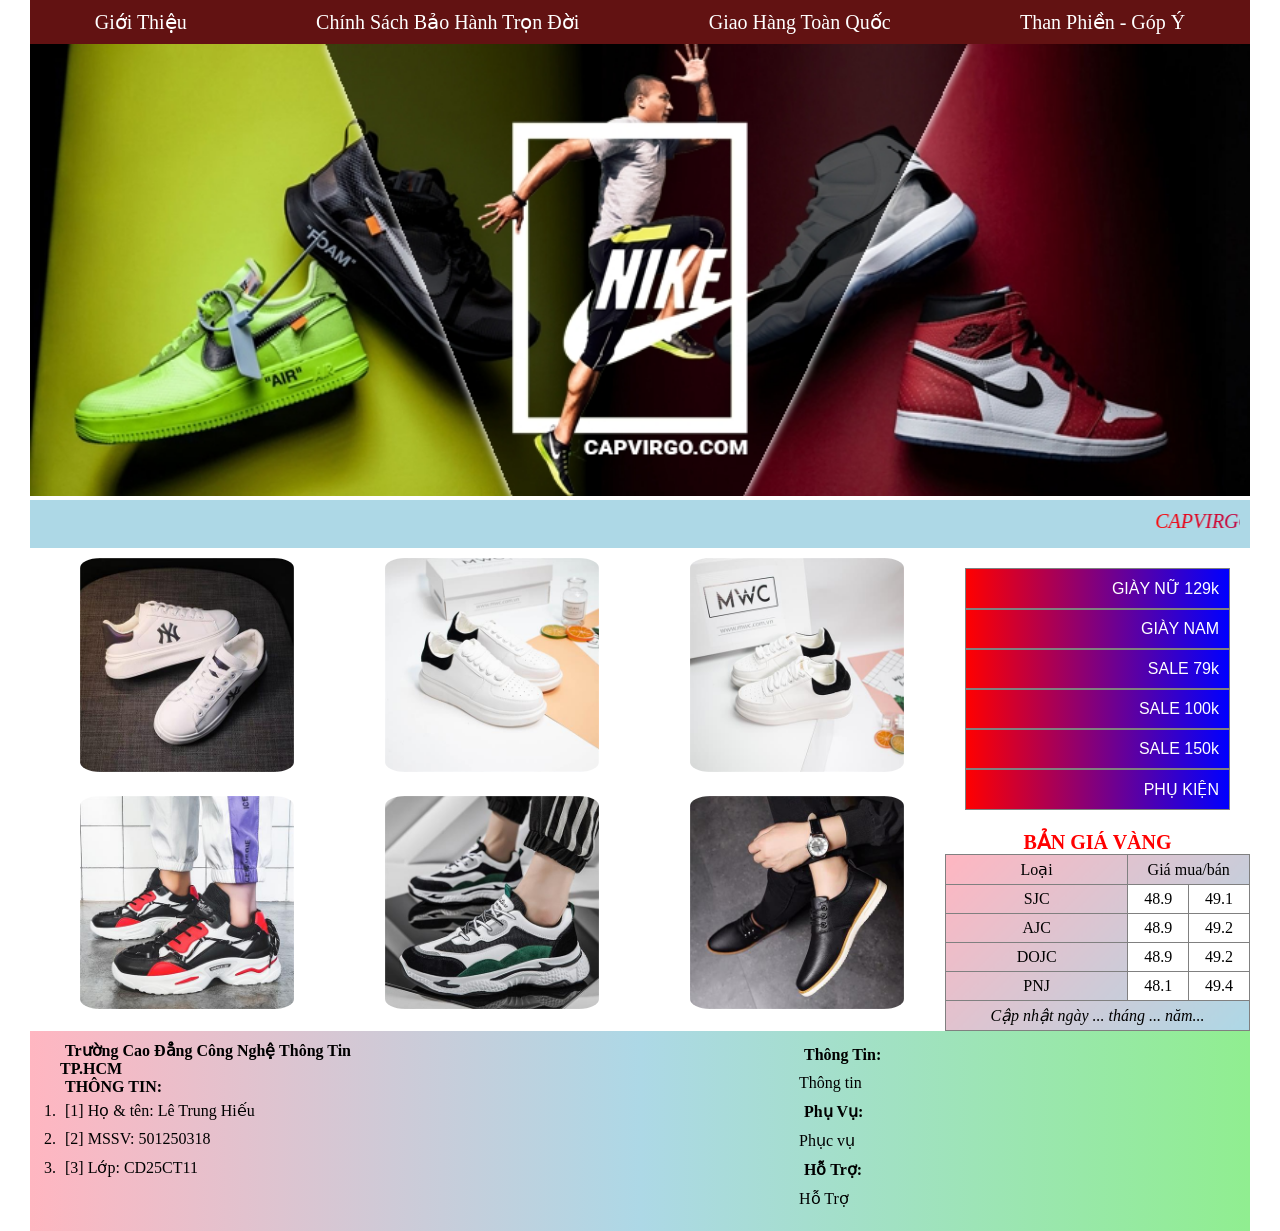
<file: lab13/index.html>
<!DOCTYPE html>
<html lang="en">
<head>
    <meta charset="UTF-8">
    <meta name="viewport" content="width=device-width, initial-scale=1.0">
    <link rel="stylesheet" href="./sttyle.css">
    <title>Store SNEAKER</title>
</head>
<body>
    <form>
        <header>
            <nav>
                <ul>
                    <li>Giới Thiệu</li>
                    <li>Chính Sách Bảo Hành Trọn Đời</li>
                    <li>Giao Hàng Toàn Quốc</li>
                    <li>Than Phiền - Góp Ý</li>
                </ul>
                <div class="banner">
                    <img src="./image12/banner1.jpg" alt="banner">
                </div>
                <div class="container">
                    <marquee >
                       <i>CAPVIRGO Shop, Xin Chào Quý Khách!</i> 
                    </marquee>
                   
                </div>
            </nav>
        </header>
        <main>
            <div class="left">
                <div class="card">
                    <div class="box-card">
                        <img src="./image12/img1.jpg" alt="1">
                    </div>
                    <div class="box-card">
                        <img src="./image12/img2.jpg" alt="1">
                    </div>
                    <div class="box-card">
                        <img src="./image12/img3.jpg" alt="1">
                    </div>
                </div>
                <div class="card">
                    <div class="box-card">
                        <img src="./image12/img4.jpg" alt="1">
                    </div>
                    <div class="box-card">
                        <img src="./image12/img5.jpg" alt="1">
                    </div>
                    <div class="box-card">
                        <img src="./image12/img6.jpg" alt="1">
                    </div>
                </div>
            </div>
            <div class="right">
                <div class="box-card-right-1">
                    <p>GIÀY NỮ 129k</p>
                    <p>GIÀY NAM</p>
                    <p>SALE 79k</p>
                    <p>SALE 100k</p>
                    <p>SALE 150k</p>
                    <p>PHỤ KIỆN</p>
                </div>
                <div class="box-card-right-2">
                    <h4>BẢN GIÁ VÀNG</h4>
                    <table>
                        <tr >
                            <td style="width: 60%">Loại</td>
                            <td colspan="2">Giá mua/bán</td>
                        </tr>
                        <tr>
                            <td>SJC</td>
                            <td class="text-1">48.9</td>
                            <td class="text-1">49.1</td>
                        </tr>
                        <tr>
                            <td>AJC</td>
                            <td class="text-1">48.9</td>
                            <td class="text-1">49.2</td>
                        </tr>
                        <tr>
                            <td>DOJC</td>
                            <td class="text-1">48.9</td>
                            <td class="text-1">49.2</td>
                        </tr>
                        <tr>
                            <td>PNJ</td>
                            <td class="text-1">48.1</td>
                            <td class="text-1">49.4</td>
                        </tr>
                        <tr>
                            <td colspan="3"><i>Cập nhật ngày ... tháng ... năm... </i></td>
                        </tr>
                    </table>
                </div>
            </div>
        </main>
        <footer>
            <div class="footer-left">
                <p><b>Trường Cao Đẳng Công Nghệ Thông Tin TP.HCM</b></p>
                <p><b>THÔNG TIN: </b></p>
                <ol>
                    <li>[1] Họ & tên: Lê Trung Hiếu</li>
                    <li>[2] MSSV: 501250318</li>
                    <li>[3] Lớp: CD25CT11</li>
                </ol>
            </div>
            <div class="footer-right">
                <p><b>Thông Tin:</b></p>
                <p>Thông tin</p>
                <p><b>Phụ Vụ:</b></p>
                <p>Phục vụ</p>
                <p><b>Hỗ Trợ:</b></p>
                <p>Hỗ Trợ</p>
            </div>
        </footer>
    </form>
</body>
</html>
</file>
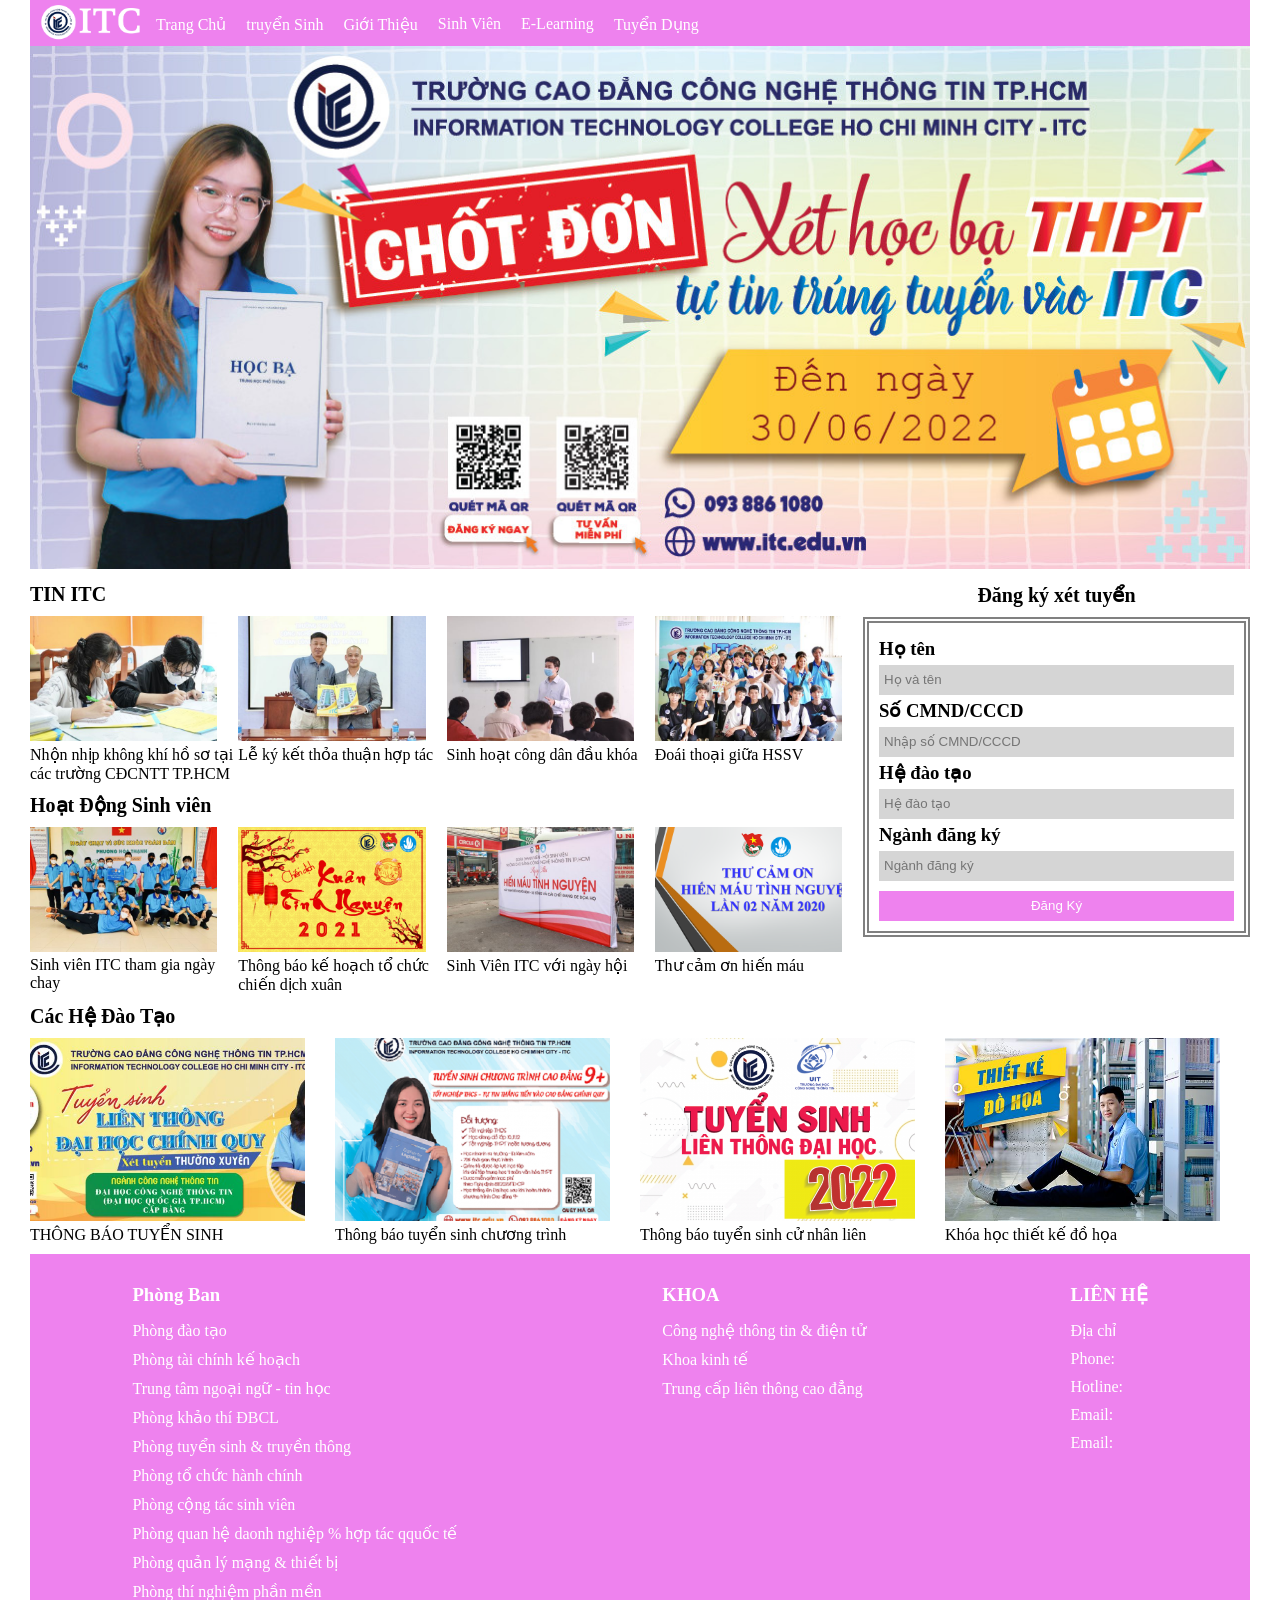
<file: lab14/index.html>
<!DOCTYPE html>
<html lang="en">

<head>
    <meta charset="UTF-8">
    <meta name="viewport" content="width=device-width, initial-scale=1.0">
    <title>Tuyen Sinh</title>
</head>
<style>
    * {
        margin: 0;
        padding: 0;
    }

    body {
        height: 1200px;
        margin: auto 30px;
    }

    nav {
        display: flex;
        padding: 5px;
        background-color: violet;
    }

    nav img {
        width: 10%;
    }

    ul {
        display: flex;
        gap: 20px;

    }

    li {
        list-style-type: none;
        margin-top: 10px;
        color: white;
    }

    .banner img {
        width: 100%;
    }

    .card-1,
    .card-2{
        display: flex;
    }

    .card-box img {
        width: 90%;
    }

    .box-card {
        display: flex;
    }
    .card-left{
        flex:3;
    }
    .card-right{
        flex:1;
        
        height: 100%;
        display: flex;
        flex-direction: column;
        align-items: center;
        
    }

    .box{
        border: 6px double gray;
        padding: 10px;
        height: 100%;
        
    }
    .box input{
        width: 350px;    
        height: 30px;
    }
    main{
        padding-bottom: 10px;
    }
    footer{
        display: flex;
        background-color: violet;
        height: 350px;
        color: white;
        padding: 20px 0 5px 0 ;
        justify-content: space-around;

    }
    button{
        width: 355px;   
        height: 30px;
        background-color: violet;
        margin-top: 10px;
        border: none;
        color: white;
        
    }
    h4{
        margin: 10px 0 10px 0;
        font-size: 20px;
    }
    .box-card{
        height: 100%;
        
    }
    .card-right h3{
        margin: 5px 0 5px 0;
    }
    input{
        padding-left: 5px;
        background-color: rgb(213, 213, 213);
        border: none;
    }
    .left h3,
    .mid h3,
    .right h3{
        margin: 10px 0;
    }
    footer p{
        padding: 5px 0 5px 0;
    }

</style>

<body>
    <header>
        <nav>
            <img src="./imagelab10/logoitc.png">
            <ul>
                <li>Trang Chủ</li>
                <li>truyển Sinh</li>
                <li>Giới Thiệu</li>
                <li>Sinh Viên</li>
                <li>E-Learning</li>
                <li>Tuyển Dụng</li>
            </ul>
        </nav>
        <div class="banner">
            <img src="./imagelab10/banner.jpg" alt="banner">
        </div>
    </header>
    <main>
        <div class="box-card">
            <div class="card-left">
                <h4>TIN ITC</h4>
                <div class="card-1">
                    <div class="card-box">
                        <img src="./imagelab10/tinitc1.jpg" alt="1">
                        <p>Nhộn nhịp không khí hồ sơ tại các trường CĐCNTT TP.HCM</p>
                    </div>
                    <div class="card-box">
                        <img src="./imagelab10/tinitc2.jpg" alt="2">
                        <p>Lễ ký kết thỏa thuận hợp tác</p>
                    </div>
                    <div class="card-box">
                        <img src="./imagelab10/tinitc3.jpg" alt="3">
                        <p>Sinh hoạt công dân đầu khóa</p>
                    </div>
                    <div class="card-box">
                        <img src="./imagelab10/tinitc4.jpg" alt="4">
                        <p>Đoái thoại giữa HSSV</p>
                    </div>
                </div>
                <h4>Hoạt Động Sinh viên</h4>
                <div class="card-2">
                    <div class="card-box">
                        <img src="./imagelab10/hdsv1.jpg" alt="1">
                        <p>Sinh viên ITC tham gia ngày chay</p>
                    </div>
                    <div class="card-box">
                        <img src="./imagelab10/hdsv2.png" alt="2">
                        <p>Thông báo kế hoạch tổ chức chiến dịch xuân</p>
                    </div>
                    <div class="card-box">
                        <img src="./imagelab10/hdsv3.jpg" alt="3">
                        <p>Sinh Viên ITC với ngày hội</p>
                    </div>
                    <div class="card-box">
                        <img src="./imagelab10/hdsv4.png" alt="4">
                        <p>Thư cảm ơn hiến máu</p>
                    </div>
                </div>
            </div>
            <div class="card-right">
                <h4>Đăng ký xét tuyển</h4>
                <div class="box">
                    <h3>Họ tên</h3>
                    <input type="text" placeholder="Họ và tên"><br>
                    <h3>Số CMND/CCCD</h3>
                    <input type="number" placeholder="Nhập số CMND/CCCD">
                    <h3>Hệ đào tạo</h3>
                    <input type="text" placeholder="Hệ đào tạo">
                    <h3>Ngành đăng ký</h3>
                    <input type="text" placeholder="Ngành đăng ký"><br>
                    <button type="submit">Đăng Ký</button>
                </div>
            </div>

        </div>
        <h4>Các Hệ Đào Tạo</h4>
        <div class="card-1">
            <div class="card-box">
                <img src="./imagelab10/hdt1.jpg" alt="1">
                <p>THÔNG BÁO TUYỂN SINH</p>
            </div>
            <div class="card-box">
                <img src="./imagelab10/hdt2.png" alt="2">
                <p>Thông báo tuyển sinh chương trình</p>
            </div>
            <div class="card-box">
                <img src="./imagelab10/hdt3.png" alt="3">
                <p>Thông báo tuyển sinh cử nhân liên</p>
            </div>
            <div class="card-box">
                <img src="./imagelab10/hdt4.png" alt="4">
                <p>Khóa học thiết kế đồ họa</p>
            </div>
        </div>
    </main>
    <footer>
        <div class="left">
            <h3>Phòng Ban</h3>
            <p>Phòng đào tạo</p>
            <p>Phòng tài chính kế hoạch</p>
            <p>Trung tâm ngoại ngữ - tin học</p>
            <p>Phòng khảo thí ĐBCL</p>
            <p>Phòng tuyển sinh & truyền thông</p>
            <p>Phòng tổ chức hành chính</p>
            <p>Phòng cộng tác sinh viên</p>
            <p>Phòng quan hệ daonh nghiệp % hợp tác qquốc tế</p>
            <p>Phòng quản lý mạng & thiết bị</p>
            <p>Phòng thí nghiệm phần mền</p>
        </div>
        <div class="mid">
            <h3>KHOA</h3>
            <p>Công nghệ thông tin & điện tử</p>
            <p>Khoa kinh tế</p>
            <p>Trung cấp liên thông cao đẳng</p>
        </div>
        <div class="right">
            <h3>LIÊN HỆ</h3>
            <p>Địa chỉ</p>
            <p>Phone:</p>
            <p>Hotline:</p>
            <p>Email: </p>
            <p>Email: </p>
        </div>
    </footer>
</body>

</html>
</file>
<file: lab13/sttyle.css>
*{
    margin: 0;
    padding: 0; 
    box-sizing: border-box;
}
form{
    margin: auto 30px;
    height: 1200px;
}
nav ul{
    display:flex;
    justify-content: space-around;
    background:rgb(98, 18, 18);
}
nav li{
    list-style-type: none;
    padding: 10px;
    font-size:20px;
    color:white;
}
.banner img{
    width: 100%;
}
main{
    display:flex;
}
.left{
    flex:3;
}
.right{
    flex:1;
}
.card{
    display:flex;
}
.box-card img{
    width: 70%;
    border-radius: 20px;
    padding: 10px 0 10px 0; 
    margin: 0 50px 0 50px;
}
.right .box-card-right-1{
    padding: 10px;
    margin: 10px;
}
.box-card-right-1 p{
    padding: 10px;
    text-align: right;
    background:linear-gradient(to right, red, blue);
    color: white;
    border: 1px solid gray;
    font-family: Verdana, Geneva, Tahoma, sans-serif;
}
.box-card-right-2 h4{
    text-align: center;
    color:red;
    font-size: 20px;
}
table{
    background:linear-gradient(135deg, lightpink, lightblue);
    width: 100%;
    text-align: center;
    
}
table, tr, td {
    border: 1px solid gray;
    border-collapse: collapse;
    padding: 5px;
}
.text-1{
    background: white;
}
footer{
    display: flex;  
    background:linear-gradient(to left, lightgreen, lightblue, lightpink);
    justify-content: space-around;
    height: 200px;
    gap:400px;
}
.footer-left{
    flex: 2;
    padding: 10px 0 0 30px;
}
.footer-right{
    flex: 3;
    padding: 10px 0 0 30px;
}
.container{
    background: lightblue;    
    padding: 10px;
    font-size: 20px;
}
marquee i{
    background:linear-gradient(to right, red, blue, yellow, violet, pink);   
    -webkit-background-clip: text;
    -webkit-text-fill-color: transparent;
    background-size: 400%;
    animation: a 5s linear infinite;

} 

@keyframes a{
    0% {background-position: 0%;}
    100% {background-position: 100%;}
}
.footer-left p b,
.footer-left li,
.footer-right p b,
.footer-right p{
    padding: 5px;   
}
</file>
